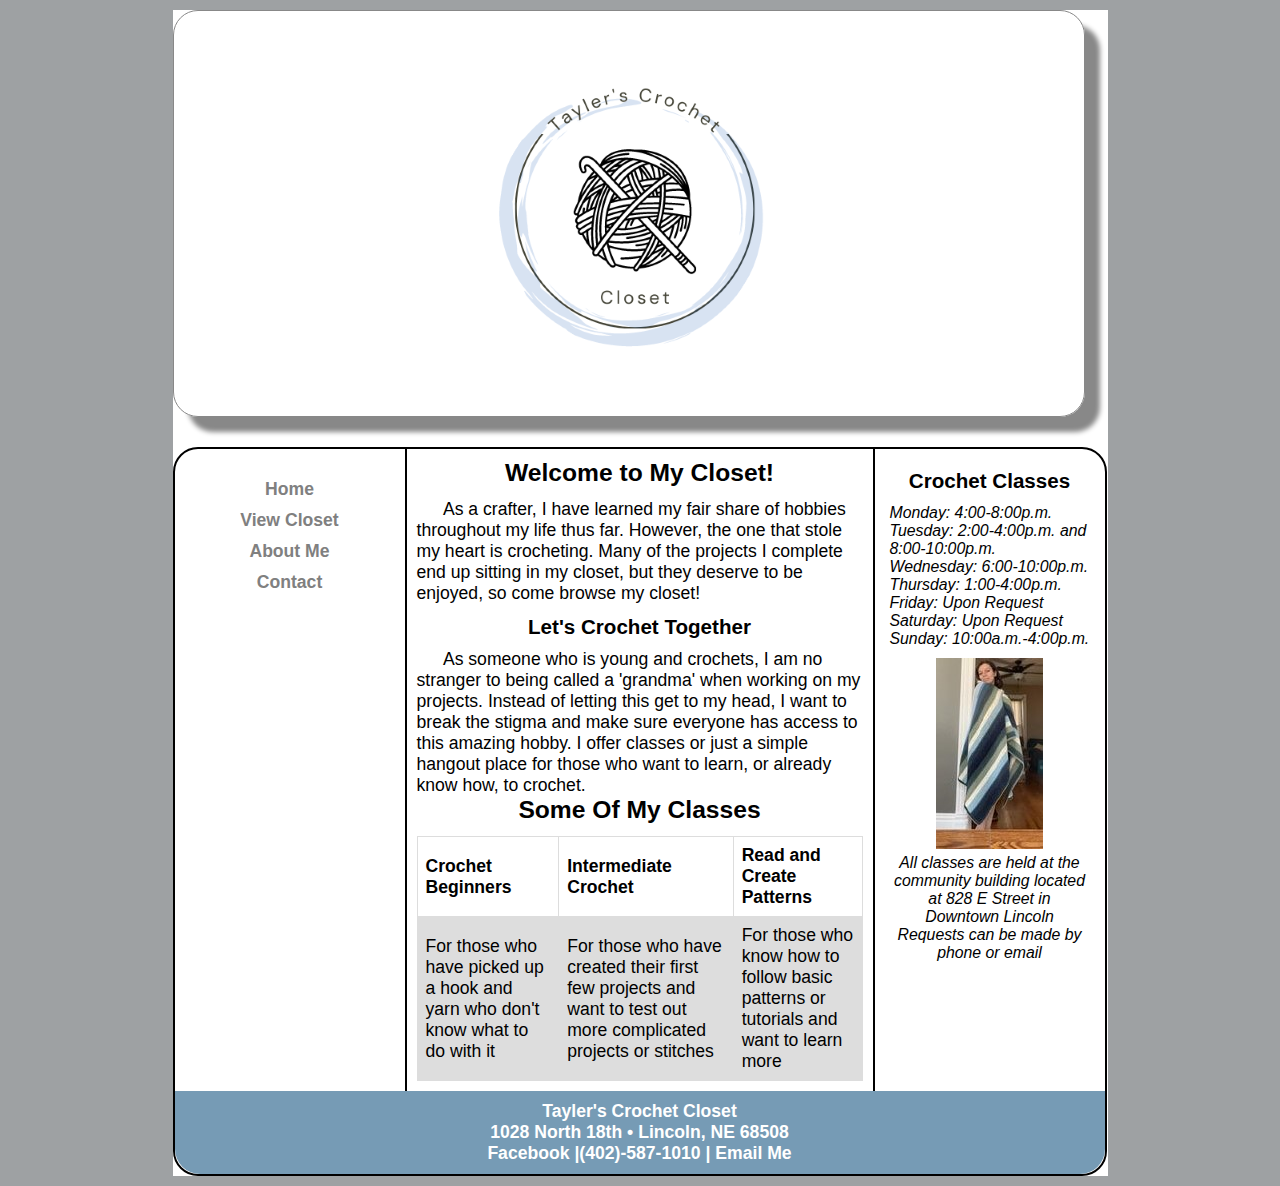
<file: index.html>
<!DOCTYPE html>
<html lang="en">
  <head>
	<!-- 
		Final Project CMIS 410
		Author: Tayler Shellhase
		Date: Spring 2023
		
		These web pages are for educational purposes only, all content should be considered fictional. 
	
	-->

<meta http-equiv = "Content-Type" content = "text/html; charset=utf-8">
<title>Tayler's Crochet Closet</title>
   <link href="css/styles.css" rel="stylesheet">


</head>

<body>

<div id = "container"> 

<header> 

<a href="index.html"><img src="logo.png" alt="Tayler's Crochet Closet"></a>

</header> 

<div id = "wrapper">
		 
<nav> 
	<ul>
	  <li><a href = "index.html">Home</a></li>
	  <li><a href = "viewcloset.html">View Closet</a></li>
	  <li><a href = "about.html">About Me</a></li>
	  <li><a href = "contact.html">Contact </a></li>
	</ul>

</nav> 




	 
<article id = "main"> 

<h2>Welcome to My Closet!</h2>
	<p> As a crafter, I have learned my fair share of hobbies throughout my life thus far. However, the one that stole my heart is crocheting. Many of the projects I complete end up sitting in my closet, but they deserve to be enjoyed, so come browse my closet!</p>
<h3>Let's Crochet Together</h3>
	<p> As someone who is young and crochets, I am no stranger to being called a 'grandma' when working on my projects. Instead of letting this get to my head, I want to break the stigma and make sure everyone has access to this amazing hobby. I offer classes or just a simple hangout place for those who want to learn, or already know how, to crochet.  </p>




<style>
table {
  font-family: arial, sans-serif;
  border-collapse: collapse;
  width: 100%;
}

td, th {
  border: 1px solid #dddddd;
  text-align: left;
  padding: 8px;
}

tr:nth-child(even) {
  background-color: #dddddd;
}
</style>

<h2>Some Of My Classes</h2>

<table>
  <tr>
    <th>Crochet Beginners</th>
    <th>Intermediate Crochet</th>
    <th>Read and Create Patterns</th>
  </tr>
	<tr>
	<td>For those who have picked up a hook and yarn who don't know what to do with it</td>
	<td>For those who have created their first few projects and want to test out more complicated projects or stitches</td>
	<td>For those who know how to follow basic patterns or tutorials and want to learn more</td>
	</tr>
</table>



</article> <!-- end main -->

<aside> 

<h3>Crochet Classes</h3>

	<p>Monday: 4:00-8:00p.m. </p>
	<p>Tuesday: 2:00-4:00p.m. and 8:00-10:00p.m.</p>
	<p>Wednesday: 6:00-10:00p.m. </p>
	<p>Thursday: 1:00-4:00p.m. </p>
	<p>Friday: Upon Request</p>
	<p>Saturday: Upon Request</p>
	<p>Sunday: 10:00a.m.-4:00p.m.</p>

<figure>
  <img src = "images/blanket.jpg" alt = "Tayler with a finished blanket">

  <figcaption>
    <p>All classes are held at the community building located at 828 E Street in Downtown Lincoln</p>
	
    <p>Requests can be made by phone or email</p>
  </figcaption> 
</figure>

</aside>   

<footer> 

	<p>Tayler's Crochet Closet</p>
	<p>1028 North 18th &bull; Lincoln, NE 68508</p>
	<p><a href = "https://www.facebook.com/tayler.shellhase" target="_blank">Facebook</a> |<a href = "tel:4025871010">(402)-587-1010</a> | <a href = "mailto:tayler.shellhase@gmail.com">Email Me</a></p>

</footer>  

</div> <!-- end wrapper --> 
</div> <!-- end container -->

</body>
</html>
</file>
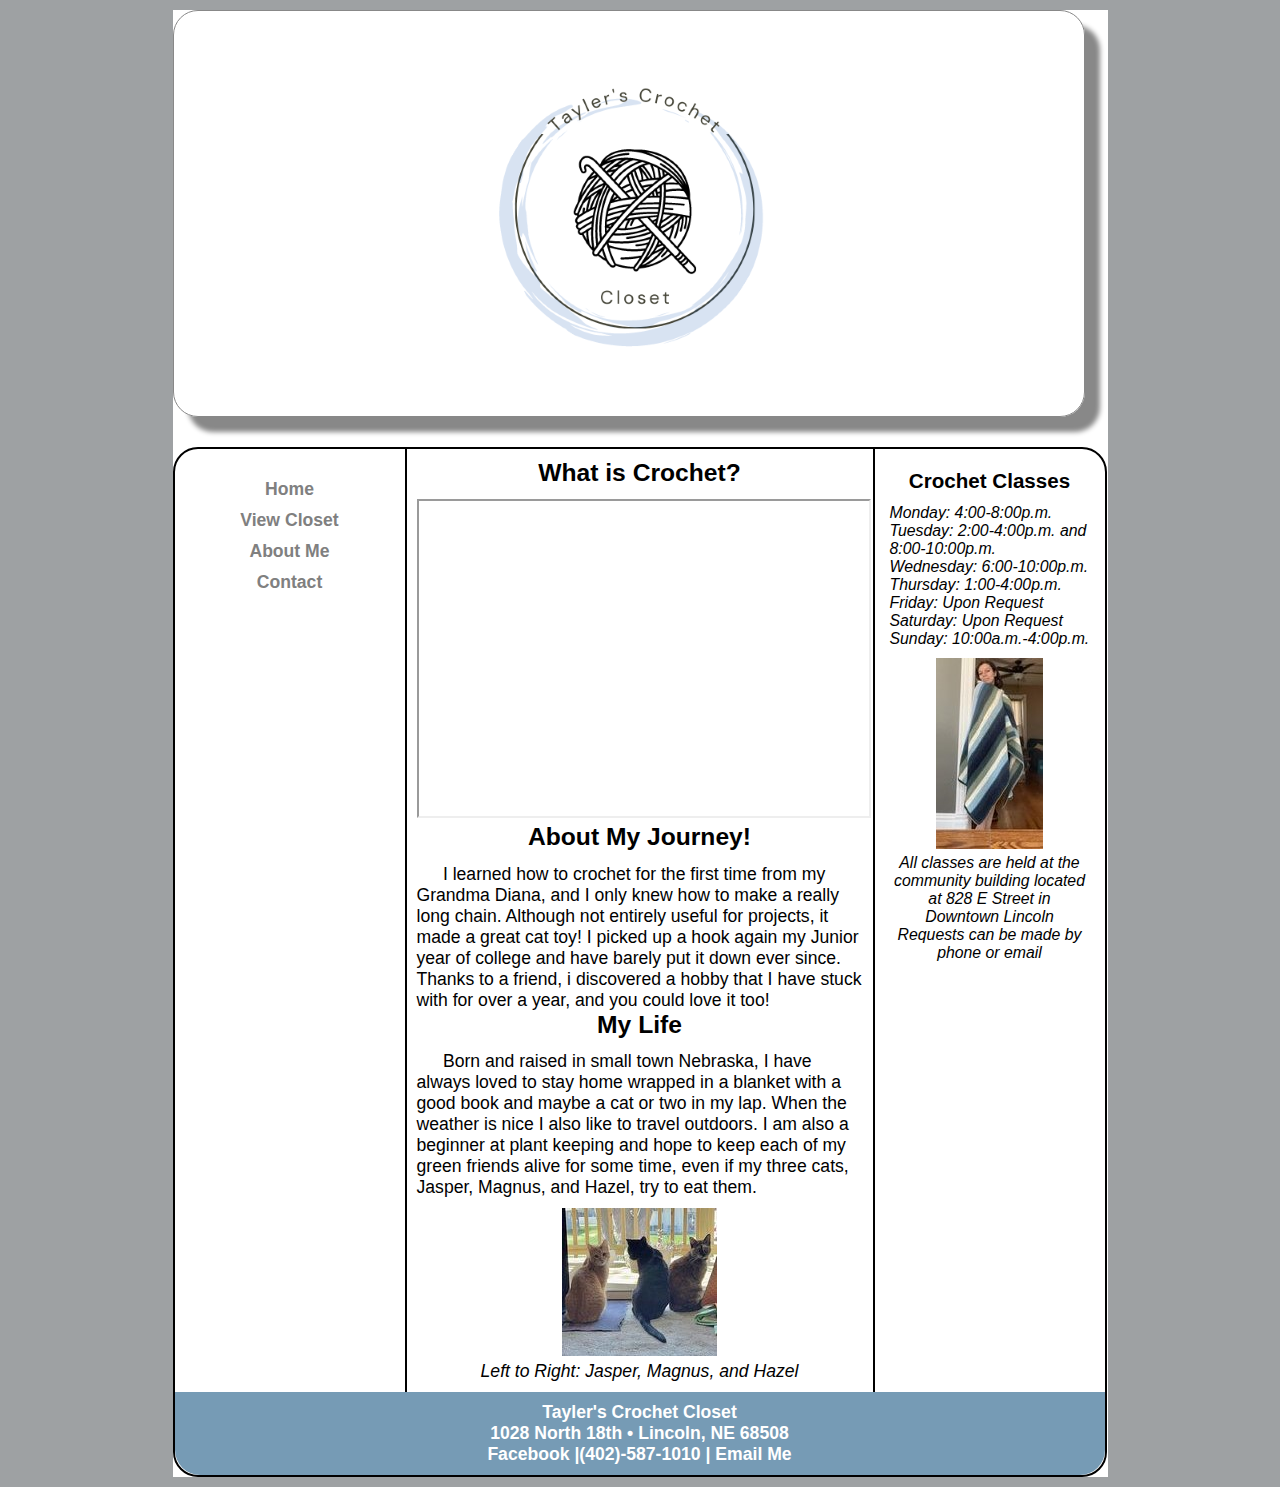
<file: about.html>
<!DOCTYPE html>
<html lang="en">
  <head>
	<!-- 
		Final Project CMIS 410
		Author: Tayler Shellhase
		Date: Spring 2023
		
		These web pages are for educational purposes only, all content should be considered fictional. 
	
	-->

<meta http-equiv = "Content-Type" content = "text/html; charset=utf-8">
<title>Tayler's Crochet Closet</title>
   <link href="css/styles.css" rel="stylesheet">


</head>

<body>

<div id = "container"> 

<header> 

<a href="index.html"><img src="logo.png" alt="Tayler's Crochet Closet"></a>
</header> 

<div id = "wrapper">
		 
<nav> 
	<ul>
	  <li><a href = "index.html">Home</a></li>
	  <li><a href = "viewcloset.html">View Closet</a></li>
	  <li><a href = "about.html">About Me</a></li>
	  <li><a href = "contact.html">Contact </a></li>
	</ul>

</nav> 



	 
<article id = "main"> 

<h2>What is Crochet?</h2>

<iframe width="450" height="315" src="https://www.youtube.com/embed/8MdXTcPrBjA?controls=0" title="YouTube video player" allow="accelerometer; autoplay; clipboard-write; encrypted-media; gyroscope; picture-in-picture; web-share" allowfullscreen></iframe>

<h2>About My Journey!</h2>
	<p> I learned how to crochet for the first time from my Grandma Diana, and I only knew how to make a really long chain. Although not entirely useful for projects, it made a great cat toy! I picked up a hook again my Junior year of college and have barely put it down ever since. Thanks to a friend, i discovered a hobby that I have stuck with for over a year, and you could love it too!</p>
<h2>My Life</h2>
	<p> Born and raised in small town Nebraska, I have always loved to stay home wrapped in a blanket with a good book and maybe a cat or two in my lap. When the weather is nice I also like to travel outdoors. I am also a beginner at plant keeping and hope to keep each of my green friends alive for some time, even if my three cats, Jasper, Magnus, and Hazel, try to eat them. </p>
	<figure id="figure4">
	  <img src = "images/kittens.jpg" alt = "Cats: Jasper Magnus and Hazel">

	  <figcaption>
		Left to Right: Jasper, Magnus, and Hazel
	  </figcaption> 
	</figure>
</article> <!-- end main -->

<aside> 

<h3>Crochet Classes</h3>

	<p>Monday: 4:00-8:00p.m. </p>
	<p>Tuesday: 2:00-4:00p.m. and 8:00-10:00p.m.</p>
	<p>Wednesday: 6:00-10:00p.m. </p>
	<p>Thursday: 1:00-4:00p.m. </p>
	<p>Friday: Upon Request</p>
	<p>Saturday: Upon Request</p>
	<p>Sunday: 10:00a.m.-4:00p.m.</p>

<figure>
  <img src = "images/blanket.jpg" alt = "Tayler with a finished blanket">

  <figcaption>
    <p>All classes are held at the community building located at 828 E Street in Downtown Lincoln</p>
	
    <p>Requests can be made by phone or email</p>
  </figcaption> 
</figure>

</aside>   

<footer> 

	<p>Tayler's Crochet Closet</p>
	<p>1028 North 18th &bull; Lincoln, NE 68508</p>
	<p><a href = "https://www.facebook.com/tayler.shellhase" target="_blank">Facebook</a> |<a href = "tel:4025871010">(402)-587-1010</a> | <a href = "mailto:tayler.shellhase@gmail.com">Email Me</a></p>

</footer>  

</div> <!-- end wrapper --> 
</div> <!-- end container -->

</body>
</html>
</file>
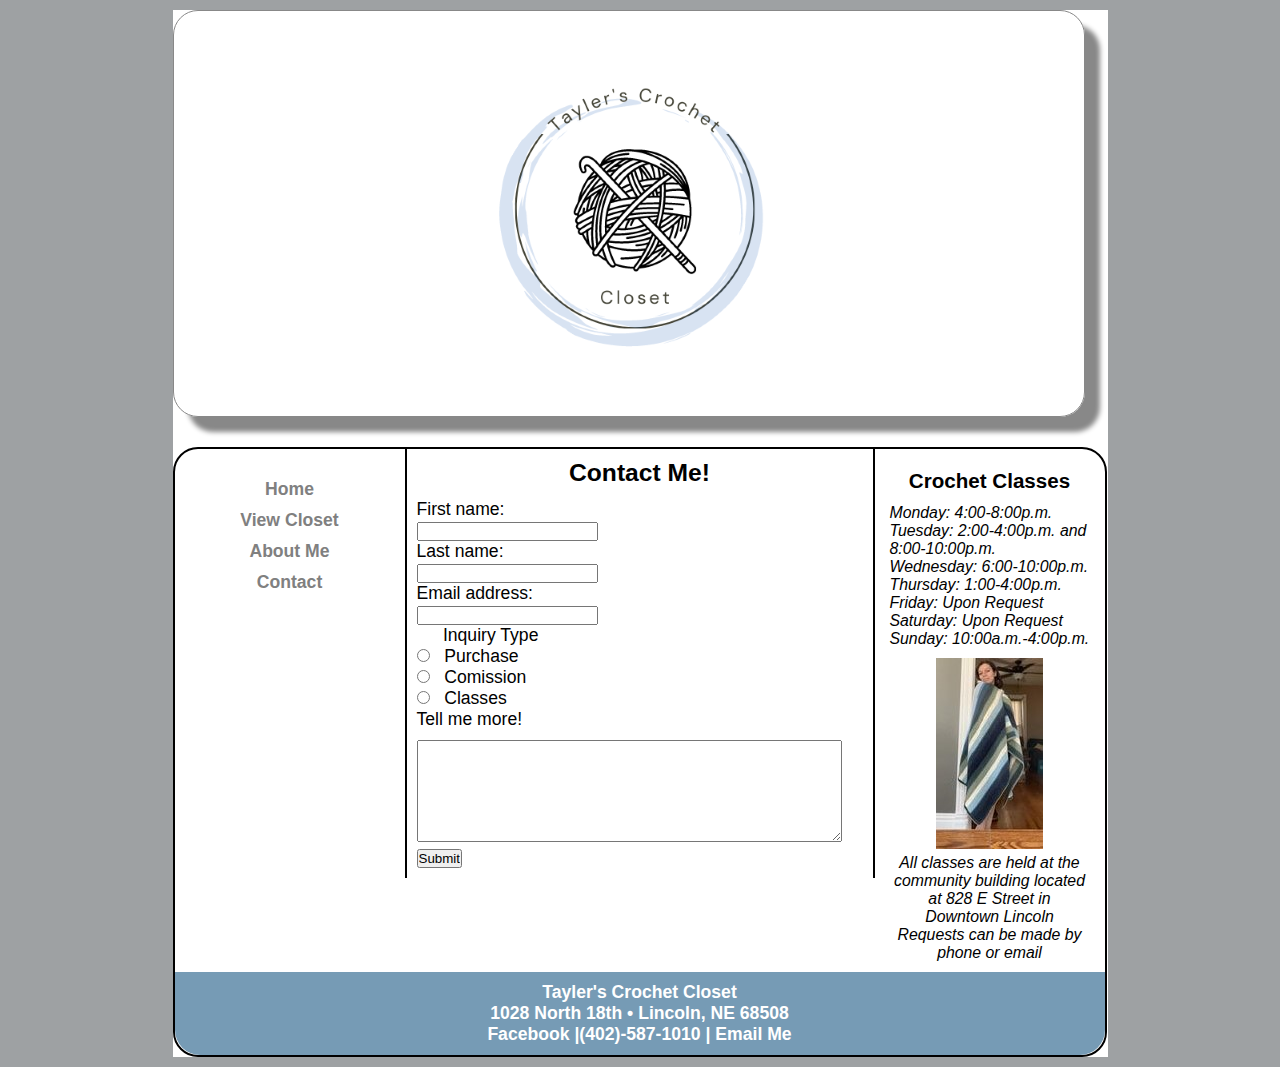
<file: contact.html>
<!DOCTYPE html>
<html lang="en">
  <head>
	<!-- 
		Final Project CMIS 410
		Author: Tayler Shellhase
		Date: Spring 2023
		
		These web pages are for educational purposes only, all content should be considered fictional. 
	
	-->

<meta http-equiv = "Content-Type" content = "text/html; charset=utf-8">
<title>Tayler's Crochet Closet</title>
   <link href="css/styles.css" rel="stylesheet">


</head>

<body>

<div id = "container"> 

<header> 

<a href="index.html"><img src="logo.png" alt="Tayler's Crochet Closet"></a>

</header> 

<div id = "wrapper">
		 
<nav> 
	<ul>
	  <li><a href = "index.html">Home</a></li>
	  <li><a href = "viewcloset.html">View Closet</a></li>
	  <li><a href = "about.html">About Me</a></li>
	  <li><a href = "contact.html">Contact </a></li>
	</ul>
</nav> 



	 
<article id = "main"> 

<h2>Contact Me!</h2>

<form>

  <label for="fname">First name:</label><br>
  <input type="text" id="fname" name="fname"><br>
  <label for="lname">Last name:</label><br>
  <input type="text" id="lname" name="lname"><br>
  <label for="email">Email address:</label><br>
  <input type="text" id="email" name="email"><br>
  
  <p>Inquiry Type</p>

  <input type="radio" id="Purchase" name="inquiry_type" value="Purchase">
  <label for="Purchase">Purchase</label><br>
  <input type="radio" id="Comission" name="inquiry_type" value="Comission">
  <label for="Comission">Comission</label><br>
  <input type="radio" id="Classes" name="inquiry_type" value="Classes">
  <label for="Classes">Classes</label><br>
  <label for="commBox">Tell me more!</label><br>
		<textarea name="custExp" id="commBox"></textarea>
  
  <div id="buttons">
			<input type="submit" value="Submit">
	</div>			

</form> 

</article> <!-- end main -->

<aside> 

<h3>Crochet Classes</h3>

	<p>Monday: 4:00-8:00p.m. </p>
	<p>Tuesday: 2:00-4:00p.m. and 8:00-10:00p.m.</p>
	<p>Wednesday: 6:00-10:00p.m. </p>
	<p>Thursday: 1:00-4:00p.m. </p>
	<p>Friday: Upon Request</p>
	<p>Saturday: Upon Request</p>
	<p>Sunday: 10:00a.m.-4:00p.m.</p>

<figure>
  <img src = "images/blanket.jpg" alt = "Tayler with a finished blanket">

  <figcaption>
    <p>All classes are held at the community building located at 828 E Street in Downtown Lincoln</p>
	
    <p>Requests can be made by phone or email</p>
  </figcaption> 
</figure>

</aside>   

<footer> 

	<p>Tayler's Crochet Closet</p>
	<p>1028 North 18th &bull; Lincoln, NE 68508</p>
	<p><a href = "https://www.facebook.com/tayler.shellhase" target="_blank">Facebook</a> |<a href = "tel:4025871010">(402)-587-1010</a> | <a href = "mailto:tayler.shellhase@gmail.com">Email Me</a></p>

</footer>  

</div> <!-- end wrapper --> 
</div> <!-- end container -->

</body>
</html>
</file>
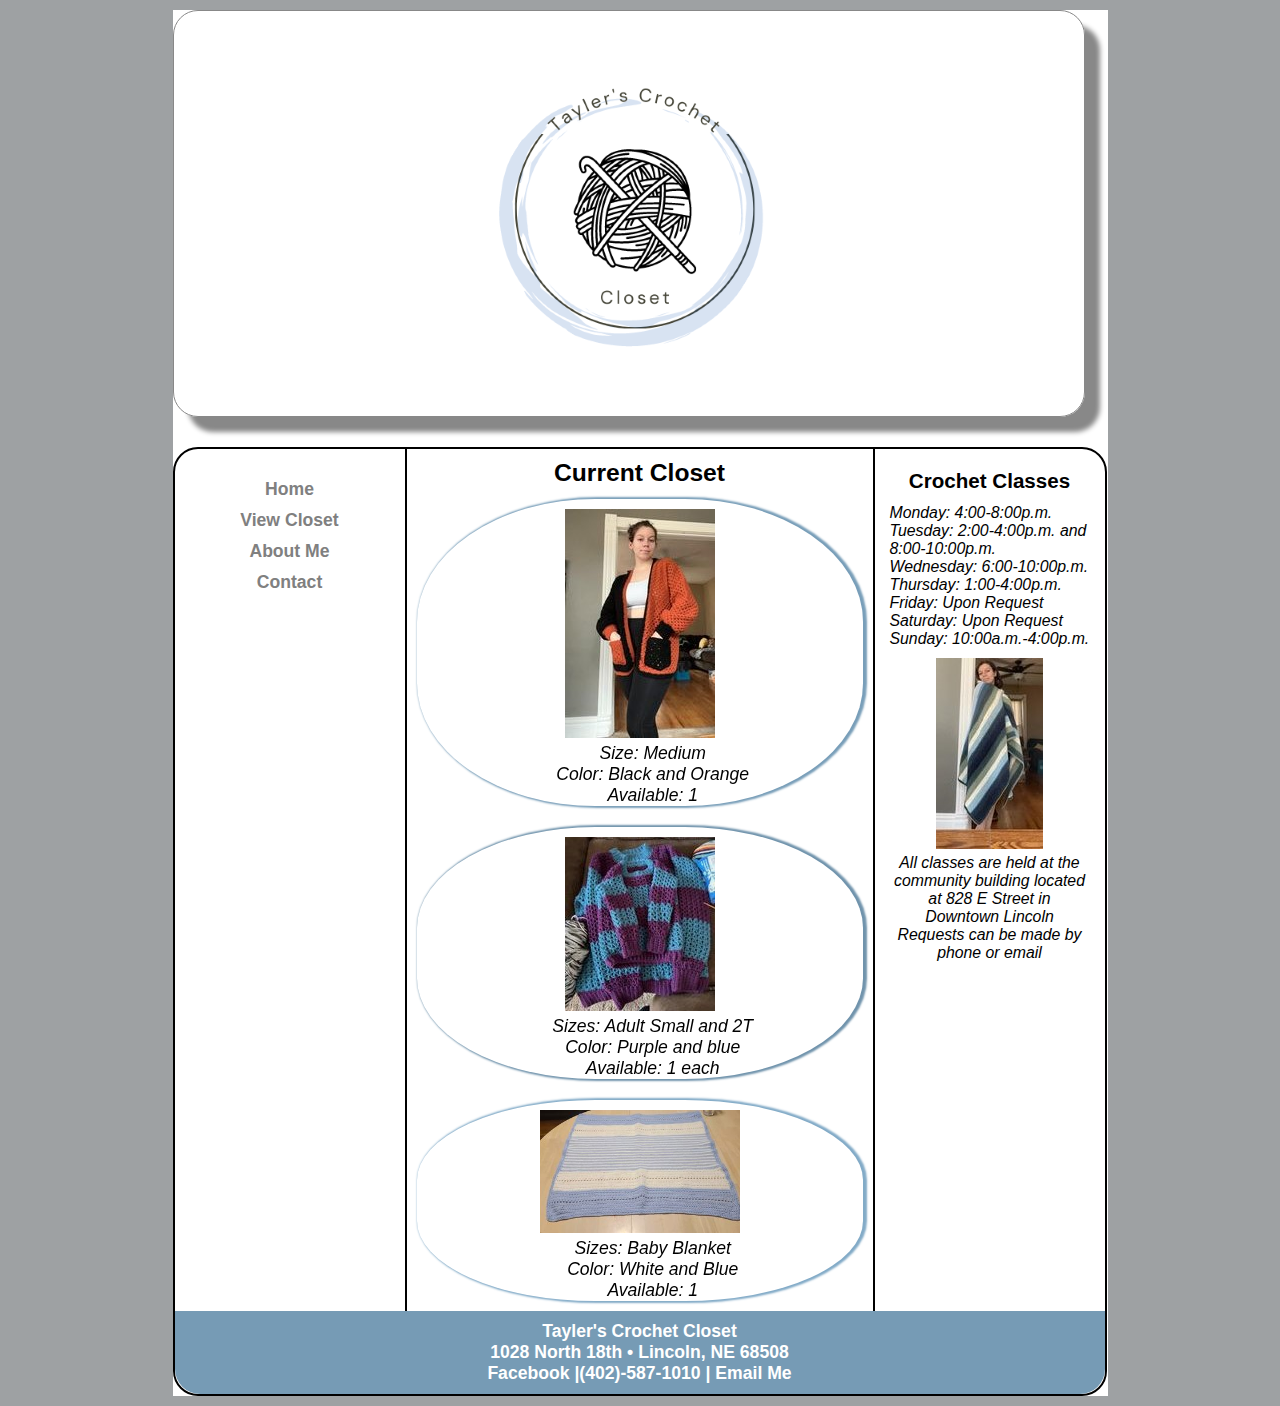
<file: viewcloset.html>
<!DOCTYPE html>
<html lang="en">
  <head>
	<!-- 
		Final Project CMIS 410
		Author: Tayler Shellhase
		Date: Spring 2023
		
		These web pages are for educational purposes only, all content should be considered fictional. 
	
	-->

<meta http-equiv = "Content-Type" content = "text/html; charset=utf-8">
<title>Tayler's Crochet Closet</title>
   <link href="css/styles.css" rel="stylesheet">


</head>

<body>

<div id = "container"> 

<header> 

<a href="index.html"><img src="logo.png" alt="Tayler's Crochet Closet"></a>

</header> 

<div id = "wrapper">
		 
<nav> 
	<ul>
	  <li><a href = "index.html">Home</a></li>
	  <li><a href = "viewcloset.html">View Closet</a></li>
	  <li><a href = "about.html">About Me</a></li>
	  <li><a href = "contact.html">Contact </a></li>
	</ul>
</nav> 



	 
<article id = "main"> 

      <h2>Current Closet</h2>
	  
      <figure id="figure1">
         <img src="images/cardigan.jpg" alt="Orange and black hexigon cardigan">
         <figcaption><p>Size: Medium </p>
					 <p>Color: Black and Orange </p>
					 <p>Available: 1 </p>
					 
		 
		 
		 </figcaption>  
      </figure><br>
      
      <figure id="figure2">
         <img src="images/sweaters.jpg" alt="Matching sweaters">
         <figcaption> <p>Sizes: Adult Small and 2T </p>
					  <p>Color: Purple and blue </p>
					  <p>Available: 1 each </p>
		 </figcaption>
      </figure><br>
      
      <figure id="figure3">
         <img src="images/baby.blanket.jpg" alt="Baby blanket" style="width:200px">
         <figcaption> <p>Sizes: Baby Blanket </p>
					  <p>Color: White and Blue </p>
					  <p>Available: 1 </p>
		 </figcaption>
      </figure>
      

</article> <!-- end main -->

<aside> 

<h3>Crochet Classes</h3>

	<p>Monday: 4:00-8:00p.m. </p>
	<p>Tuesday: 2:00-4:00p.m. and 8:00-10:00p.m.</p>
	<p>Wednesday: 6:00-10:00p.m. </p>
	<p>Thursday: 1:00-4:00p.m. </p>
	<p>Friday: Upon Request</p>
	<p>Saturday: Upon Request</p>
	<p>Sunday: 10:00a.m.-4:00p.m.</p>

<figure>
  <img src = "images/blanket.jpg" alt = "Tayler with a finished blanket">

  <figcaption>
    <p>All classes are held at the community building located at 828 E Street in Downtown Lincoln</p>
	
    <p>Requests can be made by phone or email</p>
  </figcaption> 
</figure>

</aside>   

<footer> 

	<p>Tayler's Crochet Closet</p>
	<p>1028 North 18th &bull; Lincoln, NE 68508</p>
	<p><a href = "https://www.facebook.com/tayler.shellhase" target="_blank">Facebook</a> |<a href = "tel:4025871010">(402)-587-1010</a> | <a href = "mailto:tayler.shellhase@gmail.com">Email Me</a></p>

</footer>  

</div> <!-- end wrapper --> 
</div> <!-- end container -->

</body>
</html>
</file>
<file: css/styles.css>
@charset "utf-8";
/*
   sample start file for final project - educational use only
   
   Author:   Tayler Shellhase
   Date:     Spring 2023
   
  

*/

* {
    margin: 0; 
    padding: 0;
}

body {
    font-size: 1.1em;
    font-family: Arial, Helvetica, sans-serif;
	background-color: rgb(158, 161, 163);;
}

#container {
    width: 935px;
    border-width: 1px;
    margin: 0 auto;
    background-color: white;
}


header {
    width: 910px;	/* reduced by 20px to accommodate shadow */
    margin-bottom: 30px;
    margin-top: 10px;
    text-align: center;
    border: 1px solid #888888;
    box-shadow: 15px 15px 5px 0 #888888;
    border-radius: 25px;  	
}

nav {
    width: 200px;
    margin: 0 5px 0 5px; 
    padding: 25px 10px 0 10px;
    float: left;
    text-align: center;
}

nav ul {
    font-weight: bold;
    list-style: none;
}

nav ul li a {
    padding: 5px;
    color: gray;
    text-decoration: none;
    display:block;
}

nav ul li a:hover {
    background: rgb(118, 155, 181);
    border-radius: 10px;
    color: white;
}

#main {
    width: 446px;
    padding: 10px;
    float: left;
    color: black;
    border-left: 2px solid;
    border-right: 2px solid;    
}

#main p {
    text-indent: 1.5em;
}

figure{
    padding-top: 10px;
    text-align: center;
}

figcaption {
    font-style: italic;
}

aside {
    width: 200px;
    margin: 0 5px 0 5px;
    padding: 10px;
    float: right;
}

aside p {
    font-style: italic;
    font-size: 0.9em;
}

h2 {
    font-size: 1.4em;
    text-align: center;
    padding-bottom: 0.5em;
}

h3 {
    text-align: center;
    padding-bottom: 0.5em;
    padding-top: 0.5em;
}

footer {
    width: 910px;
    margin: 0;
    padding: 10px;
    background-color: rgb(118, 155, 181);
    clear: both;
    color: white;
    font-weight: bold;
    text-align: center;
	border-bottom-left-radius: 25px;
	border-bottom-right-radius: 25px;
}

#wrapper {
    width: 930px;
    margin-bottom: 10px;
    border: 2px solid;
    border-radius: 25px;
}/* navigation for footer */
footer a:link {
    color: white;
    text-decoration: none;
}

footer a:visited {
    color: black;
    background-color: grey;
    text-decoration: none;
}

footer a:hover {
    text-decoration: underline;
}


/* Transformation Styles */
article {
	perspective: 600px;
}

figure#figure1 {
	box-shadow: 2px 0px 2px 2px rgb(118, 155, 181);
	border-radius: 40%;
}

figure#figure2 {
	box-shadow: 2px 0px 2px 2px rgb(118, 155, 181);
	border-radius: 40%;
}

figure#figure3 {
	box-shadow: 2px 0px 2px 2px rgb(118, 155, 181);
	border-radius: 40%;
}

figure#figure4 {
	
}

/* Filter Styles */

figure#figure1 {
	-webkit-filter: brightness(102%);
}
figure#figure2 {
	-webkit-filter: brightness(95%);
}
figure#figure3 {
	-webkit-filter: brightness(110%);
}

/* Text Area Styles */

textarea {
	margin-top: 10px;
	height: 100px;
	width: 95%;
</file>
